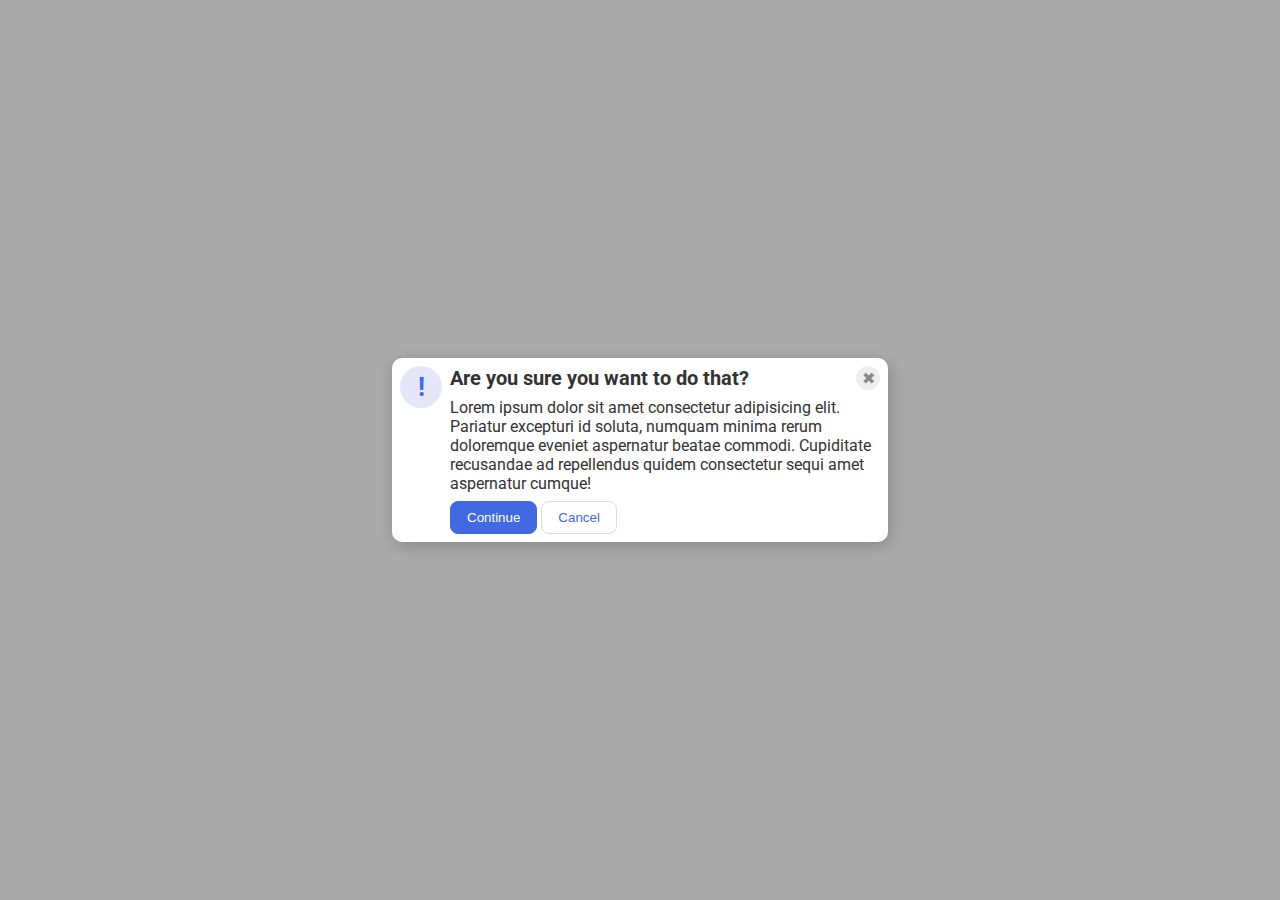
<file: flex/05-flex-modal/index.html>
<!DOCTYPE html>
<html lang="en">
  <head>
    <meta charset="UTF-8">
    <meta http-equiv="X-UA-Compatible" content="IE=edge">
    <meta name="viewport" content="width=device-width, initial-scale=1.0">
    <link rel="stylesheet" href="style.css">
    <title>Modal</title>
  </head>
  <body>
    <div class="modal">
      <div class="icon">!</div>
      <div class="container">
        <div class="header">
          Are you sure you want to do that?
          <button class="close-button">✖</button>
        </div>
        <div class="text">Lorem ipsum dolor sit amet consectetur adipisicing elit. Pariatur excepturi id soluta, numquam minima rerum doloremque eveniet aspernatur beatae commodi. Cupiditate recusandae ad repellendus quidem consectetur sequi amet aspernatur cumque!</div>
        <button class="continue">Continue</button>
        <button class="cancel">Cancel</button>
      </div>
    </div>
  </body>
</html>
</file>
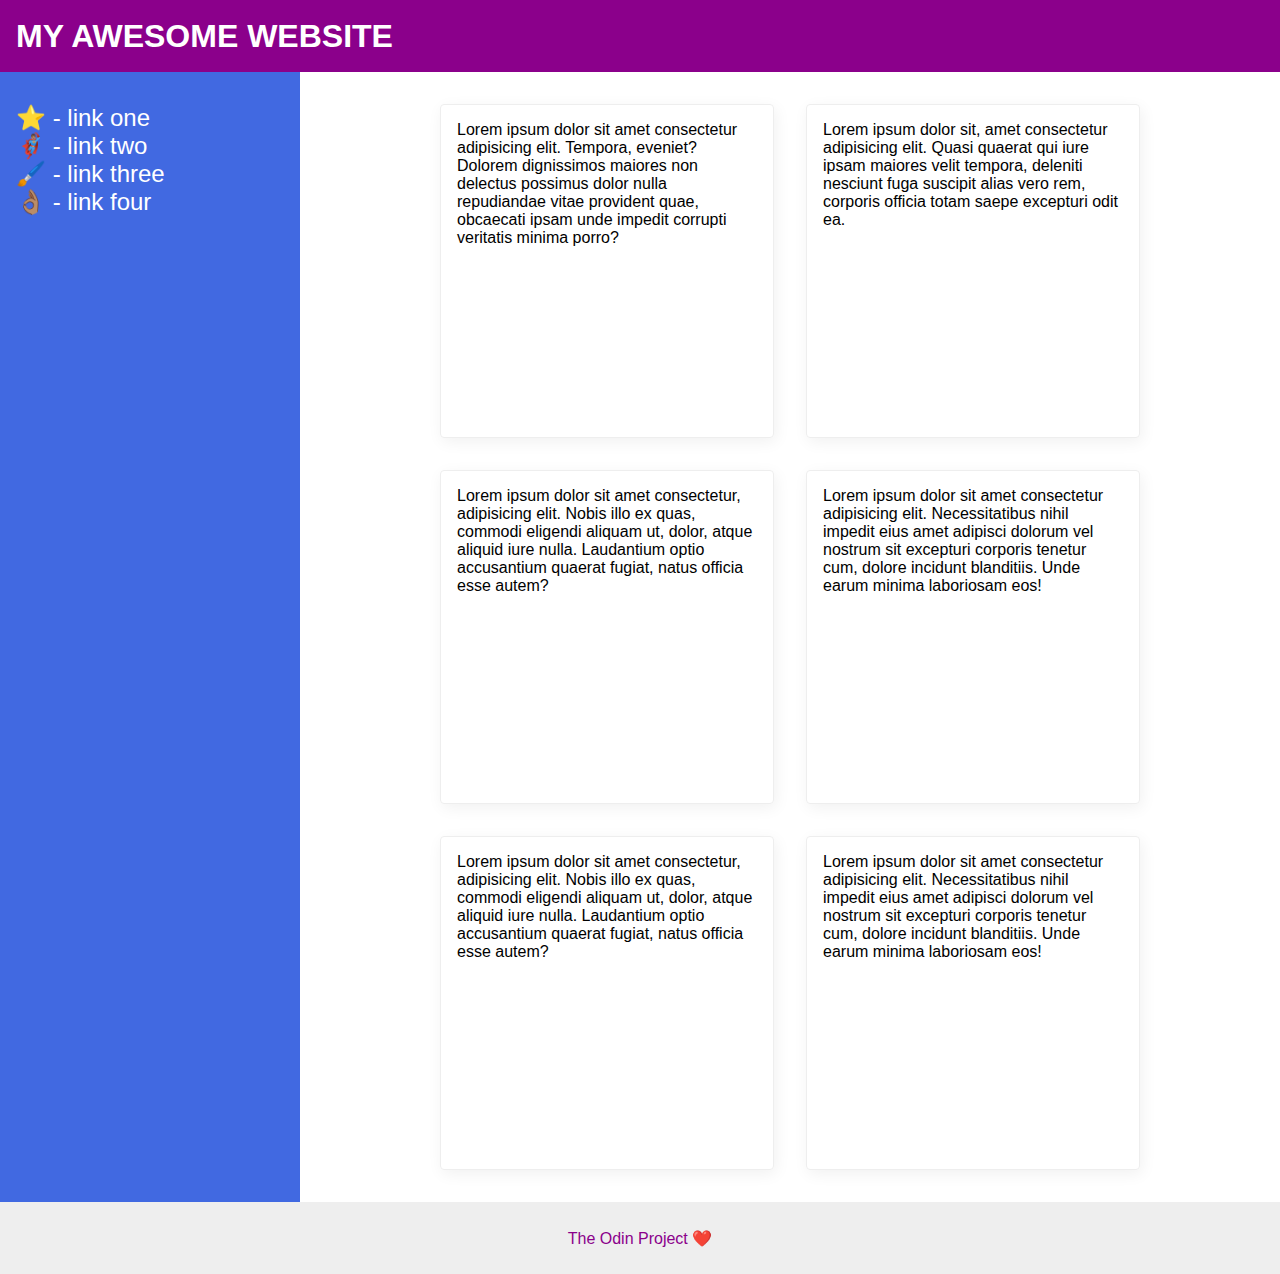
<file: flex/07-flex-layout-2/index.html>
<!DOCTYPE html>
<html lang="en">
  <head>
    <meta charset="UTF-8">
    <meta http-equiv="X-UA-Compatible" content="IE=edge">
    <meta name="viewport" content="width=device-width, initial-scale=1.0">
    <title>The Holy Grail</title>
    <link rel="stylesheet" href="style.css">
  </head>
  <body>
    <div class="header">
      MY AWESOME WEBSITE
    </div>
    
    <div class="container">

      <div class="sidebar">
        <ul>
          <li><a href="#">⭐ - link one</a></li>
          <li><a href="#">🦸🏽‍♂️ - link two</a></li>
          <li><a href="#">🖌️ - link three</a></li>
          <li><a href="#">👌🏽 - link four</a></li>
        </ul>
      </div>

      <div class="deck">

        <div class="card">Lorem ipsum dolor sit amet consectetur adipisicing elit. Tempora, eveniet? Dolorem dignissimos maiores non delectus possimus dolor nulla repudiandae vitae provident quae, obcaecati ipsam unde impedit corrupti veritatis minima porro?</div>
        <div class="card">Lorem ipsum dolor sit, amet consectetur adipisicing elit. Quasi quaerat qui iure ipsam maiores velit tempora, deleniti nesciunt fuga suscipit alias vero rem, corporis officia totam saepe excepturi odit ea.</div>
        <div class="card">Lorem ipsum dolor sit amet consectetur, adipisicing elit. Nobis illo ex quas, commodi eligendi aliquam ut, dolor, atque aliquid iure nulla. Laudantium optio accusantium quaerat fugiat, natus officia esse autem?</div>
        <div class="card">Lorem ipsum dolor sit amet consectetur adipisicing elit. Necessitatibus nihil impedit eius amet adipisci dolorum vel nostrum sit excepturi corporis tenetur cum, dolore incidunt blanditiis. Unde earum minima laboriosam eos!</div>
        <div class="card">Lorem ipsum dolor sit amet consectetur, adipisicing elit. Nobis illo ex quas, commodi eligendi aliquam ut, dolor, atque aliquid iure nulla. Laudantium optio accusantium quaerat fugiat, natus officia esse autem?</div>
        <div class="card">Lorem ipsum dolor sit amet consectetur adipisicing elit. Necessitatibus nihil impedit eius amet adipisci dolorum vel nostrum sit excepturi corporis tenetur cum, dolore incidunt blanditiis. Unde earum minima laboriosam eos!</div>

      </div>

    </div>
    
    <div class="footer">
      The Odin Project ❤️
    </div>
  </body>
</html>
</file>
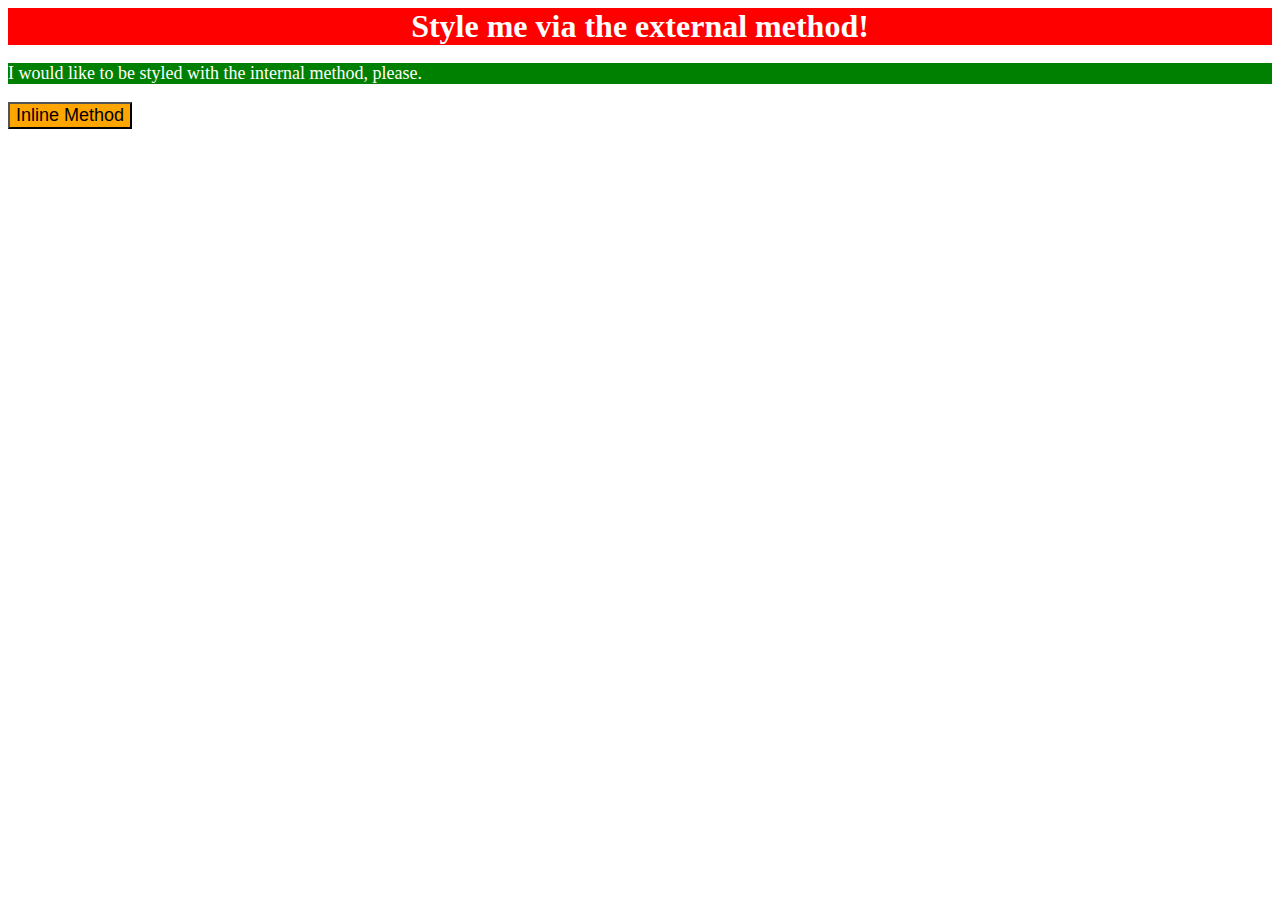
<file: foundations/01-css-methods/index.html>
<!DOCTYPE html>
<html lang="en">
  <head>
    <meta charset="UTF-8">
    <meta http-equiv="X-UA-Compatible" content="IE=edge">
    <meta name="viewport" content="width=device-width, initial-scale=1.0">
    <title>Methods for Adding CSS</title>
    <link rel="stylesheet" href="styles.css"/>
    <style>
      p {
        background-color: green;
        color: white;
        font-size: 18px;
      }
    </style>
  </head>
  <body>
    <div>Style me via the external method!</div>
    <p>I would like to be styled with the internal method, please.</p>
    <button style="background-color: orange; font-size: 18px;">Inline Method</button>
  </body>
</html>
</file>
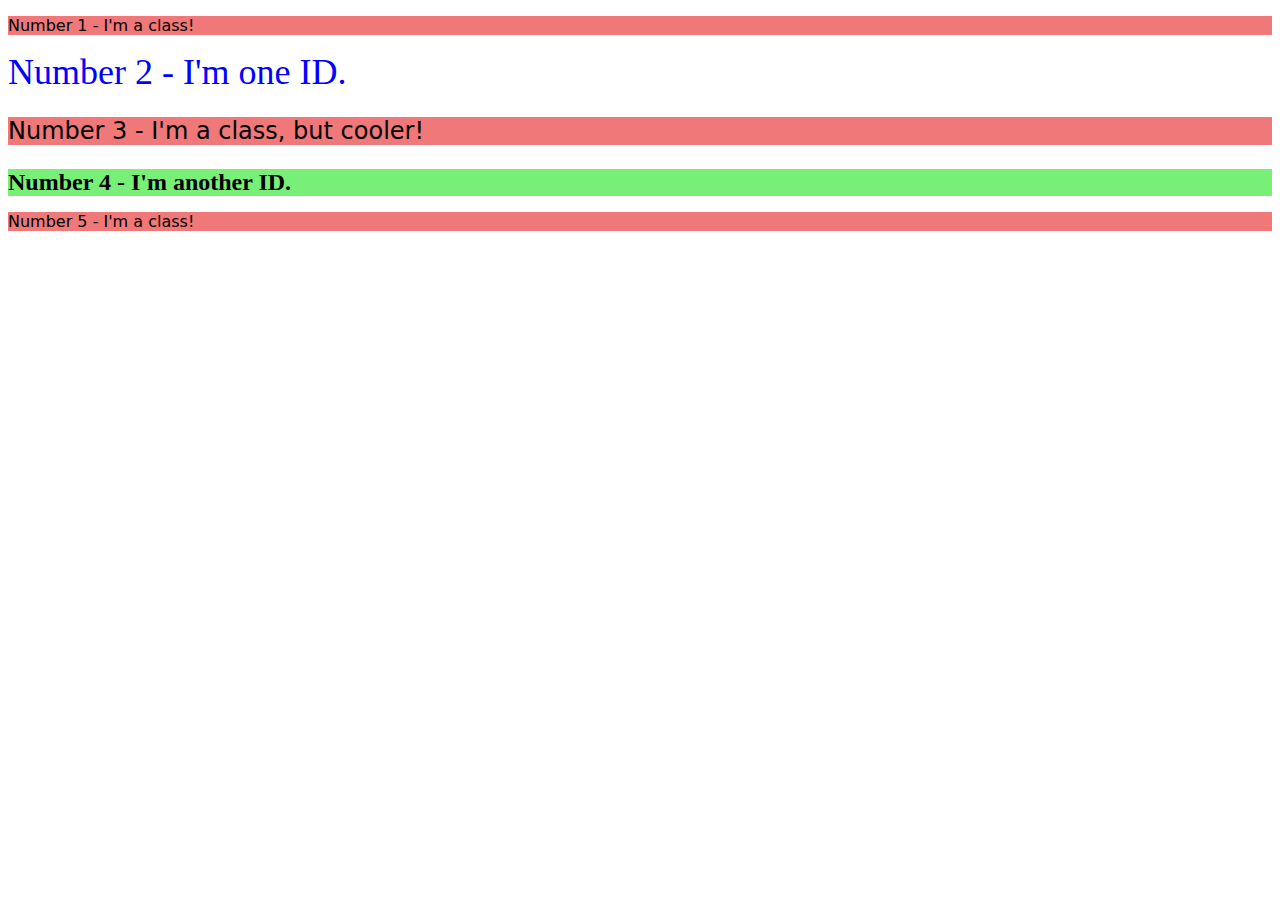
<file: foundations/02-class-id-selectors/index.html>
<!DOCTYPE html>
<html lang="en">
  <head>
    <meta charset="UTF-8">
    <meta http-equiv="X-UA-Compatible" content="IE=edge">
    <meta name="viewport" content="width=device-width, initial-scale=1.0">
    <title>Class and ID Selectors</title>
    <link rel="stylesheet" href="style.css">
  </head>
  <body>
    <p class="odd">Number 1 - I'm a class!</p>
    <div id="second">Number 2 - I'm one ID.</div>
    <p class="odd cooler">Number 3 - I'm a class, but cooler!</p>
    <div id="fourth">Number 4 - I'm another ID.</div>
    <p class="odd">Number 5 - I'm a class!</p>
  </body>
</html>
</file>
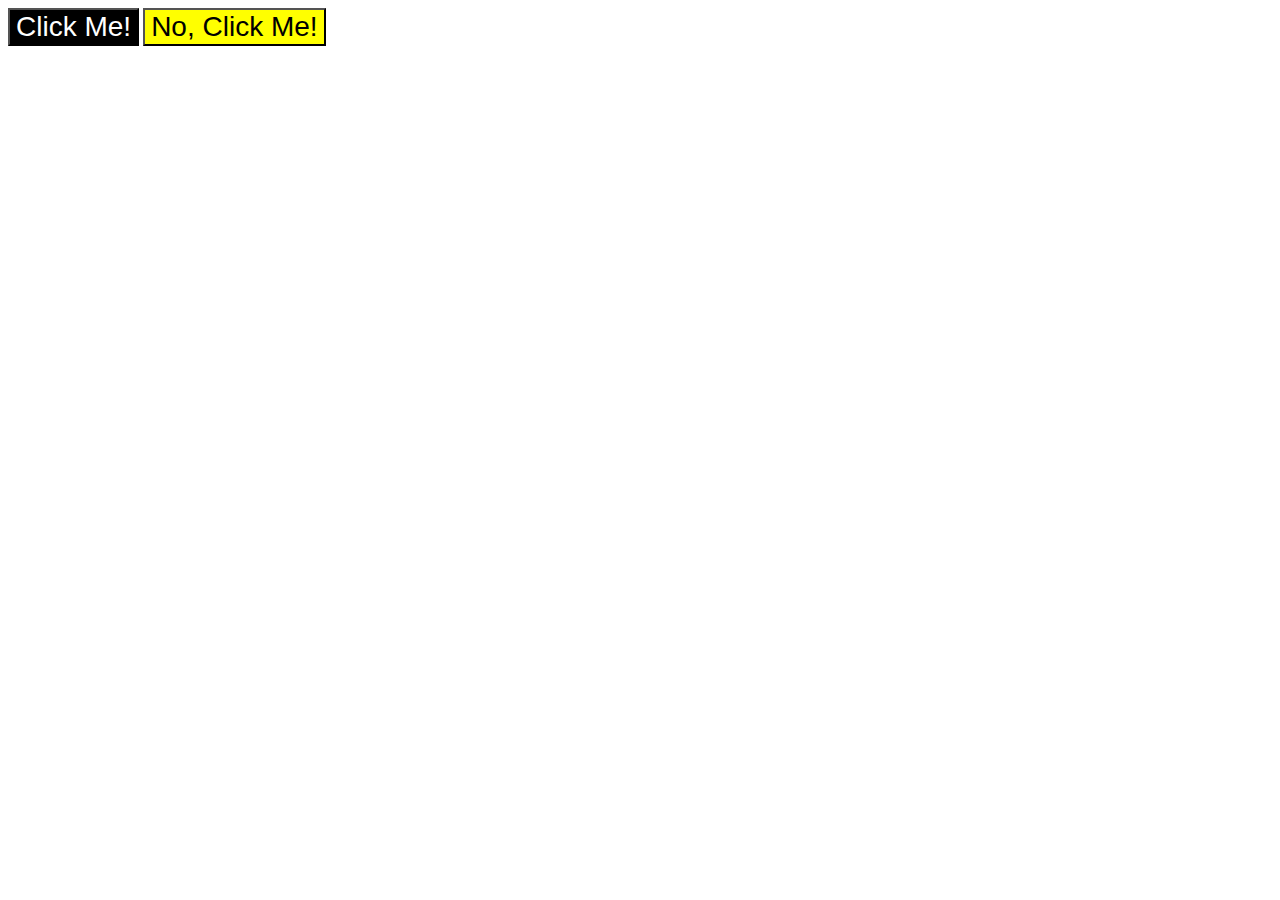
<file: foundations/03-grouping-selectors/index.html>
<!DOCTYPE html>
<html lang="en">
  <head>
    <meta charset="UTF-8">
    <meta http-equiv="X-UA-Compatible" content="IE=edge">
    <meta name="viewport" content="width=device-width, initial-scale=1.0">
    <title>Grouping Selectors</title>
    <link rel="stylesheet" href="style.css">
  </head>
  <body>
    <button class="first">Click Me!</button>
    <button class="second">No, Click Me!</button>
  </body>
</html>
</file>
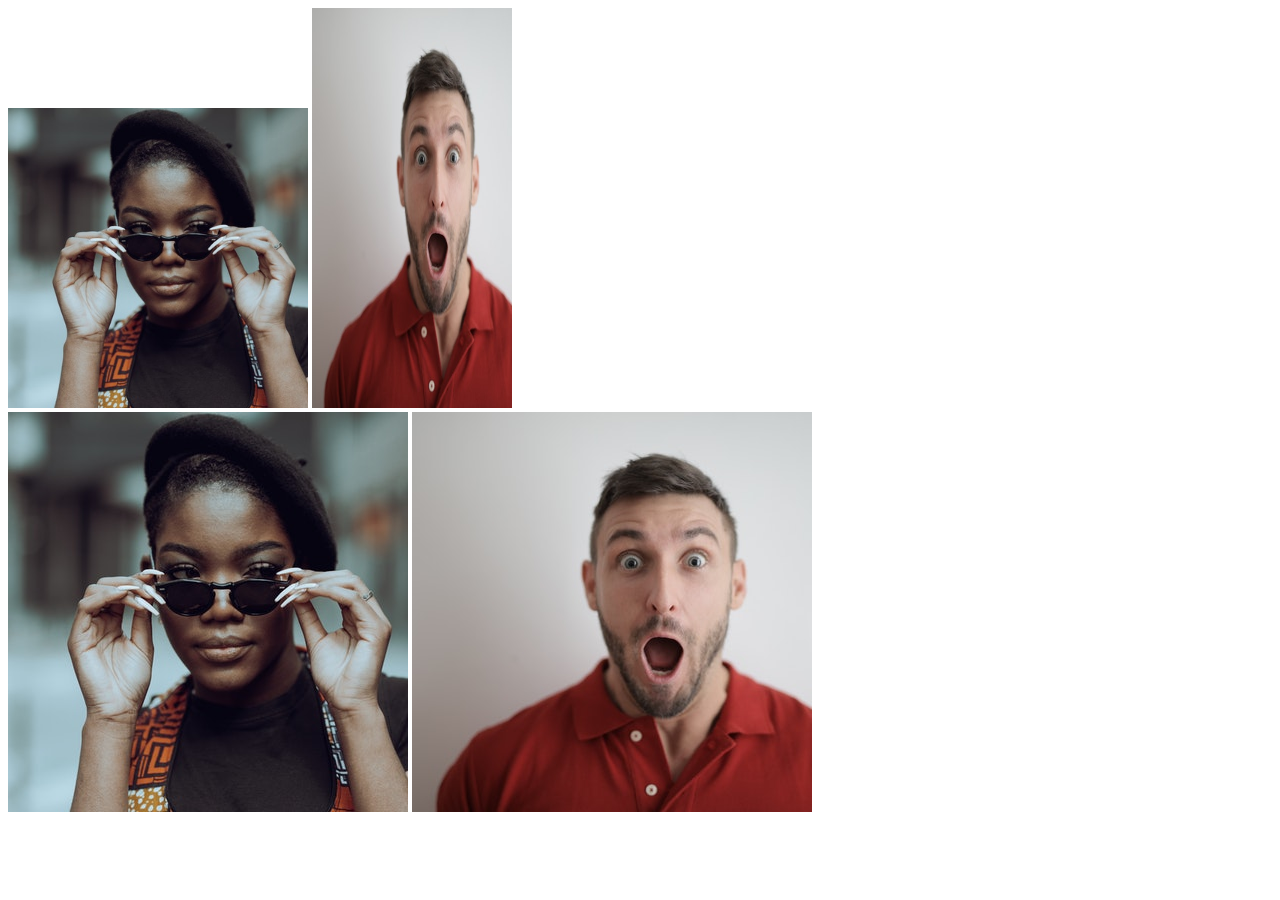
<file: foundations/04-chaining-selectors/index.html>
<!DOCTYPE html>
<html lang="en">
  <head>
    <meta charset="UTF-8">
    <meta http-equiv="X-UA-Compatible" content="IE=edge">
    <meta name="viewport" content="width=device-width, initial-scale=1.0">
    <title>Chaining Selectors</title>
    <link rel="stylesheet" href="style.css">
  </head>
  <body>
    <!-- Check image source path. Review Foundations lesson - Links and Images -->
    <!-- Use the classes BELOW this line -->
    <div>
      <img class="avatar proportioned" src="./images/pexels-katho-mutodo-8434791.jpg" alt="Woman with glasses">
      <img class="avatar distorted" src="./images/pexels-andrea-piacquadio-3777931.jpg" alt="Man with surprised expression">
    </div>
    <!-- Use the classes ABOVE this line -->
    <div>
      <img class="original proportioned" src="./images/pexels-katho-mutodo-8434791.jpg" alt="Woman with glasses">
      <img class="original distorted" src="./images/pexels-andrea-piacquadio-3777931.jpg" alt="Man with surprised expression">
    </div>
  </body>
</html>
</file>
<file: flex/05-flex-modal/style.css>
@import url('https://fonts.googleapis.com/css2?family=Roboto:wght@400;700&display=swap');

html, body {
  height: 100%;
}

body {
  font-family: Roboto, sans-serif;
  margin: 0;
  background: #aaa;
  color: #333;
  /* I'll give you this one for free lol */
  display: flex;
  align-items: center;
  justify-content: center;
}

.modal {
  background: white;
  width: 480px;
  border-radius: 10px;
  box-shadow: 2px 4px 16px rgba(0,0,0,.2);
  padding: 8px;
  display: flex;
  gap: 8px;
}

.icon {
  color: royalblue;
  font-size: 26px;
  font-weight: 700;
  background: lavender;
  width: 42px;
  height: 42px;
  border-radius: 50%;
  display: flex;
  align-items: center;
  justify-content: center;
  flex: none;
}

.header {
  font-size: 20px;
  font-weight: bold;
  margin-bottom: 8px;
  display: flex;
  align-items: center;
  justify-content: space-between;
}

.close-button {
  background: #eee;
  border-radius: 50%;
  color: #888;
  font-weight: 400;
  font-size: 16px;
  height: 24px;
  width: 24px;
  display: flex;
  align-items: center;
  justify-content: center;
  border: 1px solid #eee;
  padding: 0;
}

.text {
  margin-bottom: 8px;
}

button {
  cursor: pointer;
  padding: 8px 16px;
  border-radius: 8px;
}

button.continue {
  background: royalblue;
  border: 1px solid royalblue;
  color: white;
}

button.cancel {
  background: white;
  border: 1px solid #ddd;
  color: royalblue;
}
</file>
<file: flex/07-flex-layout-2/style.css>
body {
  font-family: -apple-system, BlinkMacSystemFont, 'Segoe UI', Roboto, Oxygen, Ubuntu, Cantarell, 'Open Sans', 'Helvetica Neue', sans-serif;
  margin: 0;
  min-height: 100vh;
  display: flex;
  flex-direction: column;
}

.header {
  height: 72px;
  background: darkmagenta;
  color: white;
  font-size: 32px;
  font-weight: 900;
  display: flex;
  align-items: center;
  padding-left: 16px;
}

.footer {
  height: 72px;
  background: #eee;
  color: darkmagenta;
  display: flex;
  align-items: center;
  justify-content: center;
}

.container {
  display: flex;
  flex: auto;
}

.sidebar {
  width: 300px;
  background: royalblue;
  box-sizing: border-box;
  flex-shrink: 0;
  padding: 16px;
}

.deck {
  display: flex;
  flex-wrap: wrap;
  align-items: center;
  justify-content: center;
  gap: 32px;
  padding: 32px;
}

.card {
  border: 1px solid #eee;
  box-shadow: 2px 4px 16px rgba(0,0,0,.06);
  border-radius: 4px;
  padding: 16px;
  width: 300px;
  height: 300px;
  align-self: center;
  flex: initial;
}

a {
  font-size: 24px;
  text-decoration: none;
  color: white;
}

ul {
  list-style: none;
  padding-left: 0;
}
</file>
<file: foundations/01-css-methods/styles.css>
div {
  background-color: red;
  color: white;
  font-size: 32px;
  text-align: center;
  font-weight: bold;
}
</file>
<file: foundations/02-class-id-selectors/style.css>
.odd {
  background-color: rgb(240, 120, 120);
  font-family: Verdana, "DejaVu Sans", sans-serif;
}

#second {
  color: rgb(0, 0, 255);
  font-size: 36px;
}

.odd.cooler,
#fourth {
  font-size: 24px;
}

#fourth {
  background-color: rgb(120, 240, 120);
  font-weight: bold;
}
</file>
<file: foundations/03-grouping-selectors/style.css>
.first {
  background-color: black;
  color: white;
}

.second {
  background-color: yellow;
}

.first,
.second {
  font-size: 28px;
  font-family: Helvetica, "Times New Roman", sans-serif;
}
</file>
<file: foundations/04-chaining-selectors/style.css>
.avatar.proportioned {
  width: 300px;
  height: auto;
}

.avatar.distorted {
  width: 200px;
  height: 400px;
}
</file>
